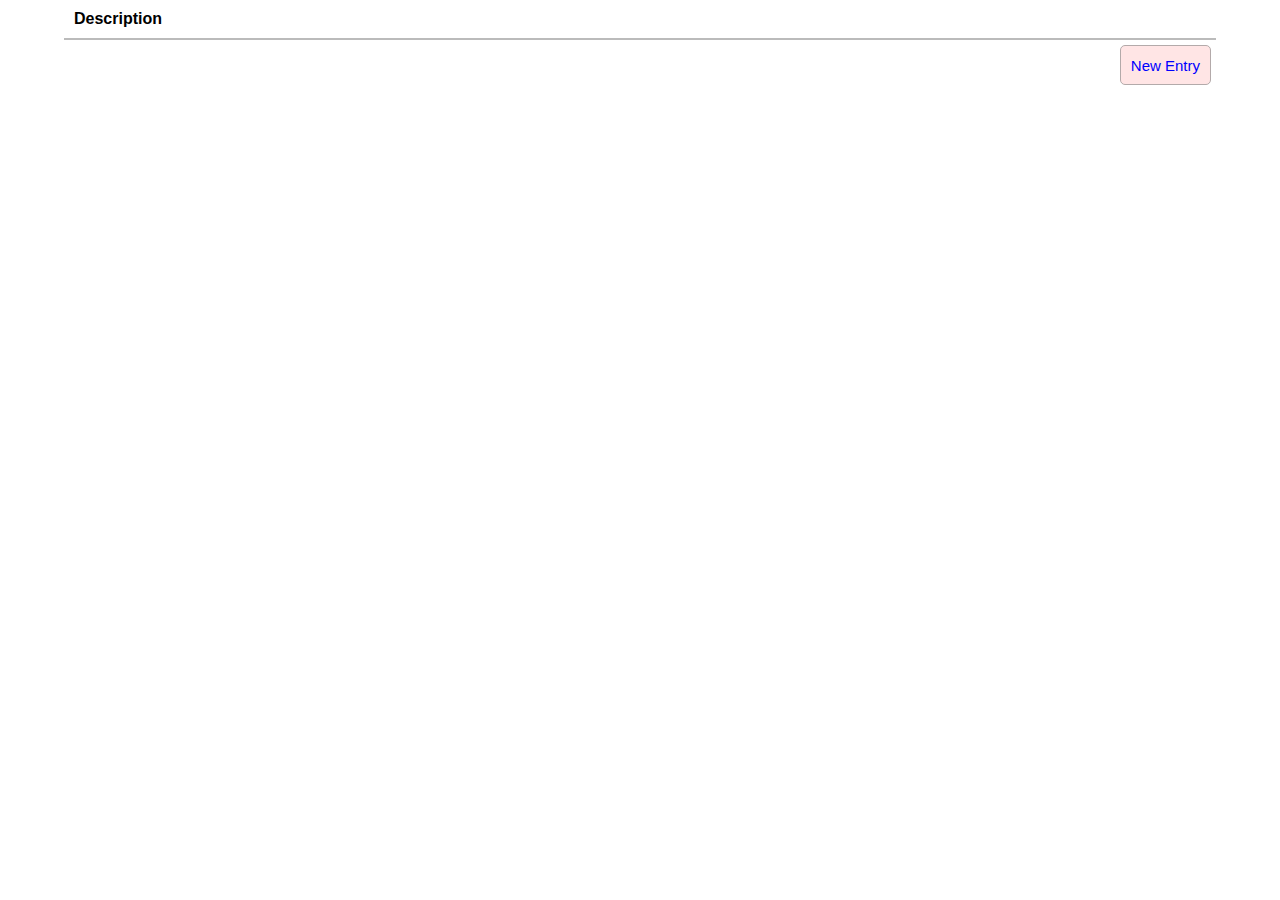
<file: index.html>
<!DOCTYPE html>
<html lang="en">
<head>
    <meta charset="UTF-8">
    <meta http-equiv="X-UA-Compatible" content="IE=edge">
    <meta name="viewport" content="width=device-width, initial-scale=1.0">
    <title>Todo List App</title>
    <link rel="stylesheet" href="style.css">
    <link rel="stylesheet" href="Font-Awesome/css/all.css">
</head>
<body>
    <div id="app"></div>

    <script src="app.js"></script>
</body>
</html>
</file>
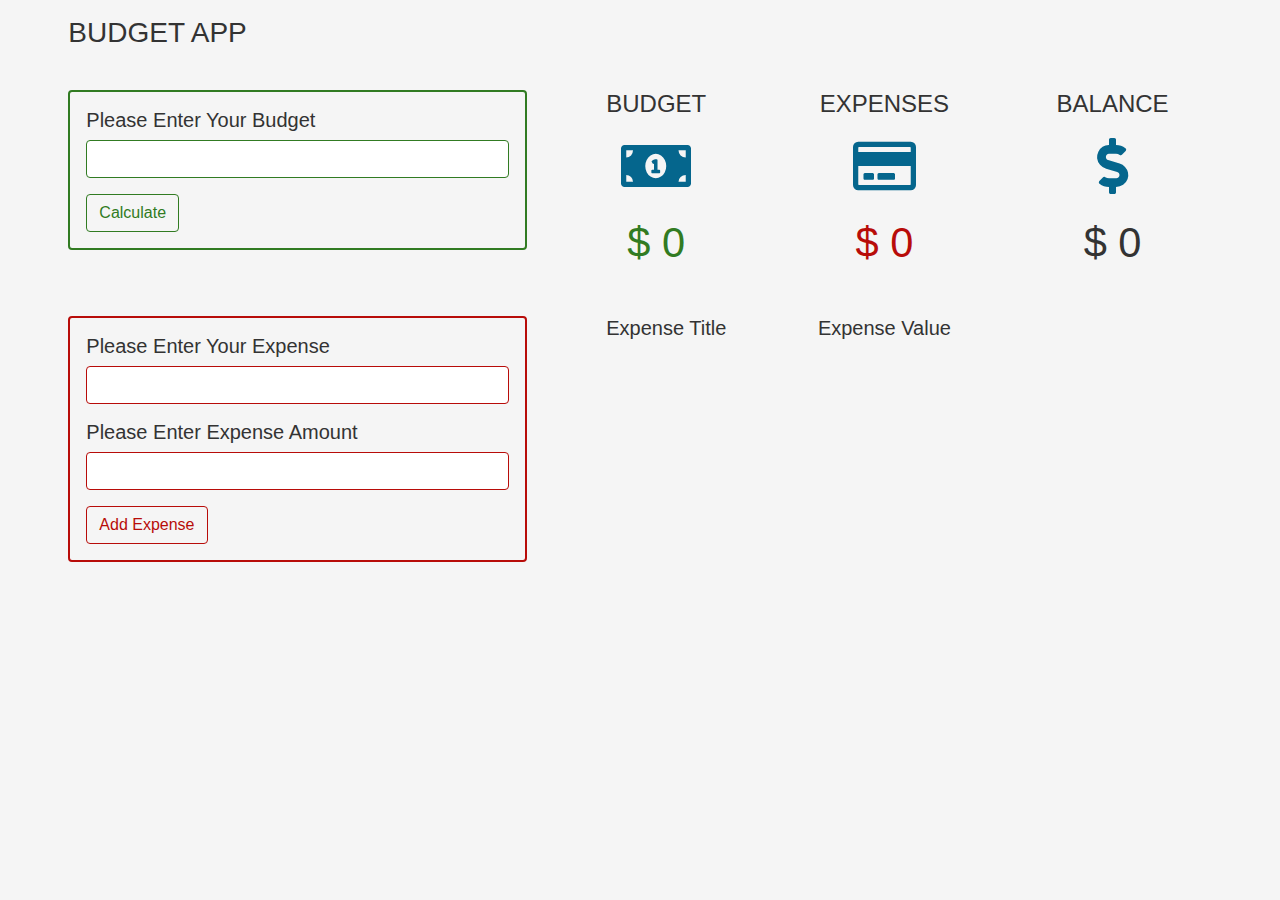
<file: Font-Awesome/index.html>
<!DOCTYPE html>
<html lang="en">

<head>
 <meta charset="UTF-8">
 <meta name="viewport" content="width=device-width, initial-scale=1.0">
 <meta http-equiv="X-UA-Compatible" content="ie=edge">
 <!-- bootstrap css -->
 <link rel="stylesheet" href="css/bootstrap.min.css">
 <!-- main css -->
 <link rel="stylesheet" href="css/main.css">
 <!-- google fonts -->
 <link href="https://fonts.googleapis.com/css?family=Courgette" rel="stylesheet">

 <!-- font awesome -->
 <link rel="stylesheet" href="css/all.css">
 <title>budget app</title>
 <style>
 </style>
</head>

<body>
 <div class="container-fluid">
  <div class="row">
   <div class="col-11 mx-auto pt-3">
    <!-- title -->
    <h3 class="text-uppercase mb-4">budget app</h3>
    <div class="row">
     <div class="col-md-5 my-3">
      <!-- budget feedback -->
      <div class="budget-feedback alert alert-danger text-capitalize">budget feedback</div>
      <!-- budget form -->
      <form id="budget-form" class=" budget-form">
       <h5 class="text-capitalize">please enter your budget</h5>
       <div class="form-group">
        <input type="number" class="form-control budget-input" id="budget-input">
       </div>
       <!-- submit button -->
       <button type="submit" class="btn text-capitalize budget-submit" id="budget-submit">calculate</button>
      </form>
     </div>
     <div class="col-md-7">
      <!-- app info -->
      <div class="row my-3">
       <div class="col-4 text-center mb-2">
        <h6 class="text-uppercase info-title">budget</h6>
        <span class="budget-icon"><i class="fas fa-money-bill-alt"></i></span>
        <h4 class="text-uppercase mt-2 budget" id="budget"><span>$ </span><span id="budget-amount">0</span></h4>
       </div>
       <div class="col-4 text-center">
        <h6 class="text-uppercase info-title">expenses</h6>
        <span class="expense-icon"><i class="far fa-credit-card"></i></span>
        <h4 class="text-uppercase mt-2 expense" id="expense"><span>$ </span><span id="expense-amount">0</span></h4>
       </div>
       <div class="col-4 text-center">
        <h6 class="text-uppercase info-title">balance</h6>
        <span class="balance-icon"><i class="fas fa-dollar-sign"></i></span>
        <h4 class="text-uppercase mt-2 balance" id="balance"> <span>$ </span><span id="balance-amount">0</span></h4>
       </div>
      </div>
     </div>
    </div>

    <div class="row">
     <div class="col-md-5 my-3">
      <!-- expense feedback -->
      <div class="expense-feedback alert alert-danger text-capitalize">expense feedback</div>
      <!-- expense form -->
      <form id="expense-form" class=" expense-form">
       <h5 class="text-capitalize">please enter your expense</h5>
       <div class="form-group">
        <input type="text" class="form-control expense-input" id="expense-input">
       </div>
       <h5 class="text-capitalize">please enter expense amount</h5>
       <div class="form-group">
        <input type="number" class="form-control expense-input" id="amount-input">
       </div>
       <!-- submit button -->
       <button type="submit" class="btn text-capitalize expense-submit" id="expense-submit">add expense</button>
      </form>
     </div>
     <div class="col-md-7 my-3">
      <!-- expense list -->
      <div class="expense-list" id="expense-list">

       <div class="expense-list__info d-flex justify-content-between text-capitalize">
        <h5 class="list-item">expense title</h5>
        <h5 class="list-item">expense value</h5>
        <h5 class="list-item"></h5>
       </div>
       <!-- single expense -->

       <!-- <div class="expense">
        <div class="expense-item d-flex justify-content-between align-items-baseline">

         <h6 class="expense-title mb-0 text-uppercase list-item">- title</h6>
         <h5 class="expense-amount mb-0 list-item">amount</h5>

         <div class="expense-icons list-item">

          <a href="#" class="edit-icon mx-2" data-id="${expense.id}">
            <i class="fas fa-edit"></i>
          </a>
          <a href="#" class="delete-icon" data-id="${expense.id}">
           <i class="fas fa-trash"></i>
          </a>
         </div>
        </div>

       </div> -->

       <!-- end of single expense -->

      </div>
     </div>
    </div>
   </div>
  </div>
 </div>




 <!-- jquery -->
 <script src="js/jquery-3.3.1.min.js"></script>
 <!-- bootstrap js -->
 <script src="js/bootstrap.bundle.min.js"></script>
 <!-- script js -->
 <script src="js/app.js"></script>
</body>

</html>
</file>
<file: style.css>
*{
    padding: 0;
    margin: 0;
    box-sizing: border-box;
}
#app{
    margin: auto;
    display: flex;
    justify-content: center;
}
.todo-list-app{
    border-collapse: collapse;
    width: 90vw;
}
.todo-list-app *{
    font-family: sans-serif;
}
.todo-list-app th{
    text-align: left;
    padding: 10px;
    border-bottom: 2px solid #bbbbbb;
}
.todo-list-app td{
    padding: 5px;
}
.input{
    width: 100%;
    border: 1px solid #dddddd;
    outline: none;
    border-radius: 5px;
}
.input:focus{
    border-color: #524c4c;
}
.input, .delete-entry, .new-entry{
    height: 40px;
    font-size: 15px;
    padding: 0 10px;
    margin: 0;
    box-sizing: border-box;
}
.delete-entry{
    display: flex;
    align-items: center;
    justify-content: flex-end;
    background: none;
    border: none;
    color: blue;
    width: 100%;
    border-radius: 50%;
    outline: none;
    transition: all ease-in-out 0.9s;
}
.controls{
    width: 100%;
    text-align: right;
}
.new-entry{
    background: rgba(255, 0, 0, 0.1);
    color: blue;
    outline: none;
    border-radius: 5px;
    cursor: pointer;
    border: rgb(179, 170, 170) 1px solid;
    transition: all ease-in-out 0.5s;
}
.new-entry:hover{
    background: rgba(36, 2, 2, 0.1);
}
.fa-trash{
    color: blue;
    font-size: 25px;
    text-align: right;
    cursor: pointer;
    transition: all ease-in-out 0.4s;

}
.fa:hover{
    color: rgb(94, 211, 94);
}
</file>
<file: Font-Awesome/css/main.css>
:root {
  --mainWhite: #f5f5f5f5;
  --mainDark: #333333;
  --mainGreen: #317b22;
  --mainRed: #b80c09;
  --mainBlue: #05668d;
}

body {
  background: var(--mainWhite);
  color: var(--mainDark);
}
.budget-feedback,
.expense-feedback {
  display: none;
}

.budget-form {
  border: 0.15rem solid var(--mainGreen);
  padding: 1rem;
  border-radius: 0.25rem;
}
.expense-form {
  border: 0.15rem solid var(--mainRed);
  padding: 1rem;
  border-radius: 0.25rem;
}
.budget-submit {
  background: transparent;
  border: 0.1rem solid var(--mainGreen);
  color: var(--mainGreen);
}
.expense-submit {
  background: transparent;
  border: 0.1rem solid var(--mainRed);
  color: var(--mainRed);
}
.expense-submit:hover {
  background: var(--mainRed);
  color: var(--mainWhite);
}
.budget-submit:hover {
  background: var(--mainGreen);
  color: var(--mainDark);
}

.budget-input {
  border: 0.05rem solid var(--mainGreen) !important;
}
.expense-input {
  border: 0.05rem solid var(--mainRed) !important;
}
.expense-amount,
.expense-title {
  color: var(--mainRed);
}
.edit-icon {
  color: var(--mainBlue);
  cursor: pointer;
  font-size: 1rem;
  text-decoration: none !important;
}
.delete-icon {
  color: var(--mainRed);
  cursor: pointer;
  font-size: 1rem;
  text-decoration: none !important;
}
.edit-icon:hover {
  color: var(--mainBlue);
}
.delete-icon:hover {
  color: var(--mainRed);
}
.showItem {
  display: block;
}
.info-title {
  font-size: 1.5rem;
}
.budget {
  font-size: 1.6rem;
  color: var(--mainGreen);
}
.expense {
  font-size: 1.6rem;
  color: var(--mainRed);
}
.balance {
  font-size: 1.6rem;
}
.budget-icon,
.expense-icon,
.balance-icon {
  font-size: 2.5rem;
  color: var(--mainBlue);
}
.showRed {
  color: var(--mainRed);
}
.showGreen {
  color: var(--mainGreen);
}
.showBlack {
  color: var(--mainDark);
}
@media screen and (min-width: 992px) {
  .budget {
    font-size: 2.6rem;
    color: var(--mainGreen);
  }
  .expense {
    font-size: 2.6rem;
    color: var(--mainRed);
  }
  .balance {
    font-size: 2.6rem;
  }
  .budget-icon,
  .expense-icon,
  .balance-icon {
    font-size: 3.5rem;
    color: var(--mainBlue);
  }
}
.list-item {
  flex: 0 0 33.33%;
  text-align: center;
}
.expense-item {
  height: 2rem;
}
</file>
